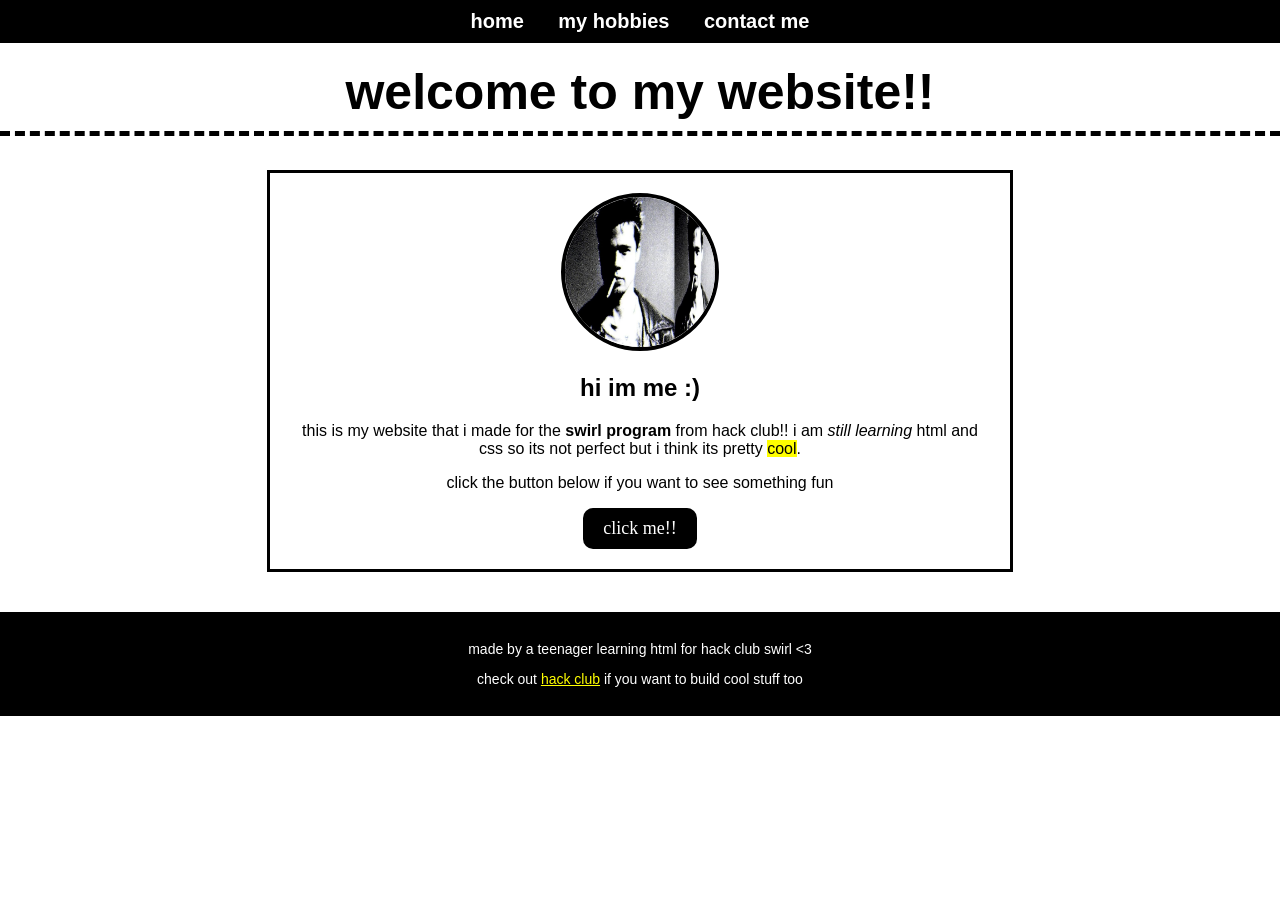
<file: index.html>
<!DOCTYPE html>
<html lang="en">
<head>
  <meta charset="UTF-8">
  <title>my website!!</title>
  <link rel="icon" type="image/svg+xml" href="favicon.svg">
  <link rel="stylesheet" href="style.css">
</head>
<body>

  <div class="navbar">
    <a href="index.html">home</a>
    <a href="hobbies.html">my hobbies</a>
    <a href="contact.html">contact me</a>
  </div>

  <h1>welcome to my website!!</h1>

  <div class="container">
    <img src="746119722_18072299114701716_2659044613807153741_n.jpg"  class="avatar">
    <h2>hi im me :)</h2>
    <p>this is my website that i made for the <strong>swirl program</strong> from hack club!! i am <em>still learning</em> html and css so its not perfect but i think its pretty <mark>cool</mark>.</p>
    <p>click the button below if you want to see something fun</p>
    <button class="fun-btn" onclick="document.getElementById('secret').style.display='block'">click me!!</button>
    <p id="secret" style="display:none;">omg you found the secret message. hi!! thanks for visiting my website :D
      <strong>I dont have anything special im just a normal guy so the content will be less:(
    </strong></p>
  </div>

  <footer>
    <p>made by a teenager learning html for hack club swirl &lt;3</p>
    <p>check out <a href="https://hackclub.com">hack club</a> if you want to build cool stuff too</p>
  </footer>

</body>
</html>
</file>
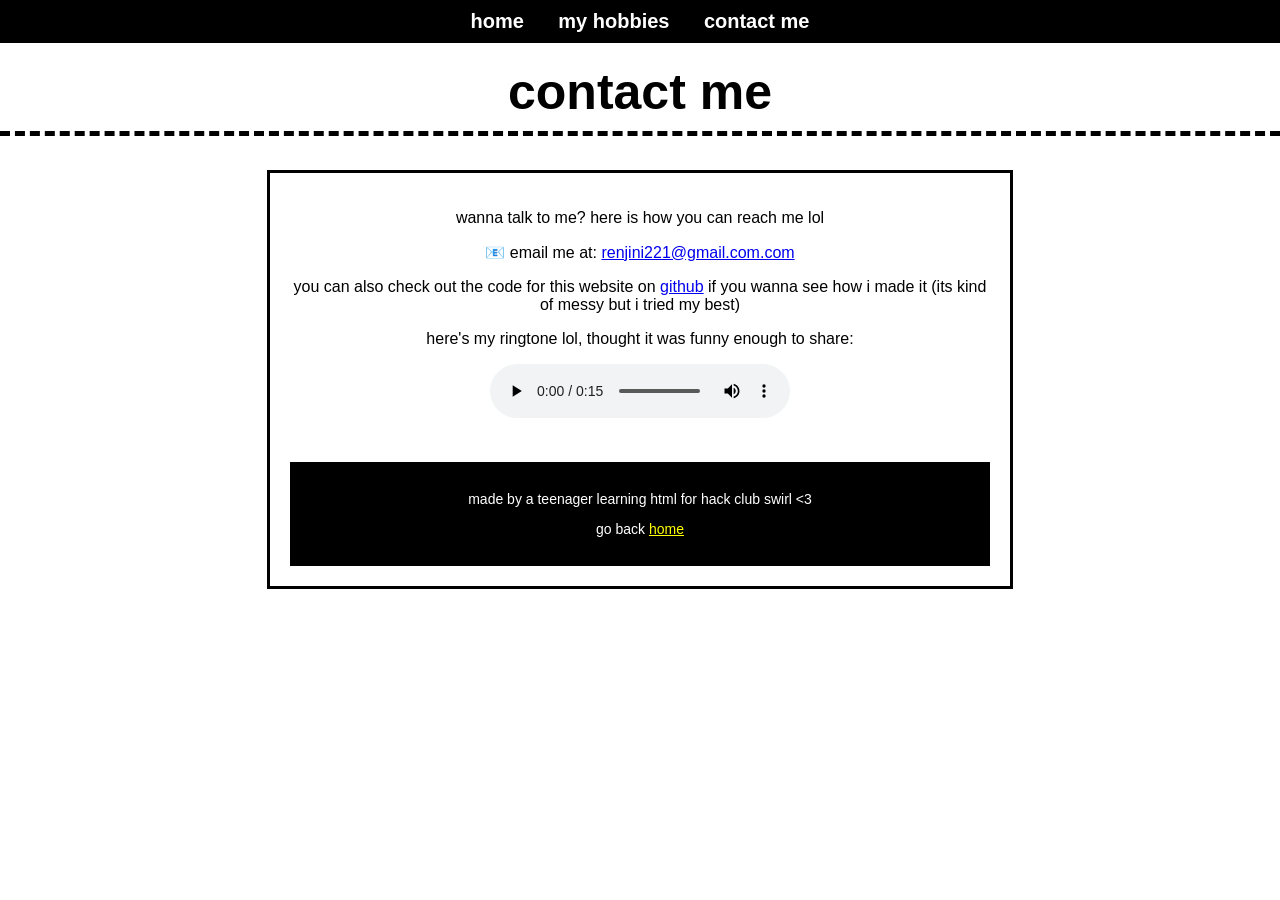
<file: contact.html>
<!DOCTYPE html>
<html lang="en">
<head>
  <meta charset="UTF-8">
  <title>contact me!!</title>
  <link rel="icon" type="image/svg+xml" href="favicon.svg">
  <link rel="stylesheet" href="style.css">
</head>
<body>

  <div class="navbar">
    <a href="index.html">home</a>
    <a href="hobbies.html">my hobbies</a>
    <a href="contact.html">contact me</a>
  </div>

  <h1>contact me</h1>

  <div class="container">
    <p>wanna talk to me? here is how you can reach me lol</p>

    <p>📧 email me at: <a href="mailto:renjini221@gmail.com">renjini221@gmail.com.com</a></p>

    <p>you can also check out the code for this website on <a href="https://github.com/hackclub">github</a> if you wanna see how i made it (its kind of messy but i tried my best)</p>
 <p>here's my ringtone lol, thought it was funny enough to share:</p>
<audio controls>
  <source src="yo-phone-linging-67788.mp3" type="audio/mpeg">
  your browser doesn't support audio, oops.
</audio>
    
  <footer>
    <p>made by a teenager learning html for hack club swirl &lt;3</p>
    <p>go back <a href="index.html">home</a></p>
  </footer>

</body>
</html>
</file>
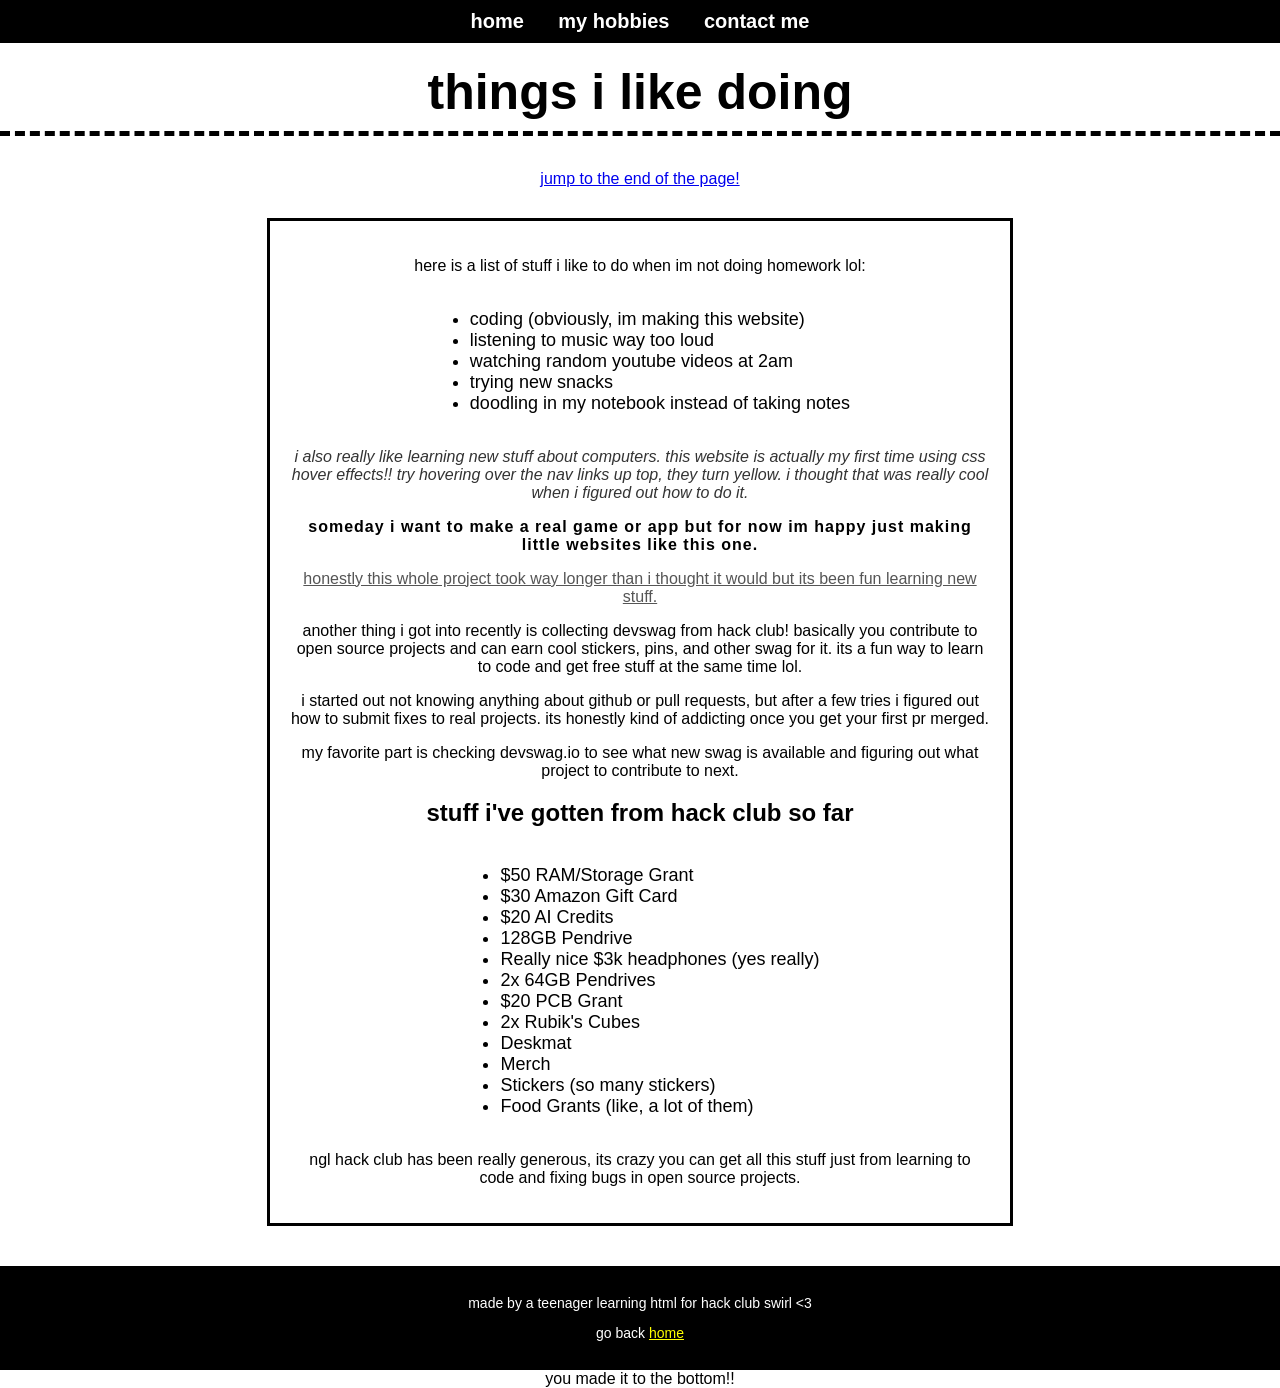
<file: hobbies.html>
<!DOCTYPE html>
<html lang="en">
<head>
  <meta charset="UTF-8">
  <title>my hobbies!!</title>
  <link rel="icon" type="image/svg+xml" href="favicon.svg">
  <link rel="preconnect" href="https://fonts.googleapis.com">
  <link rel="preconnect" href="https://fonts.gstatic.com" crossorigin>
  <link href="https://fonts.googleapis.com/css2?family=Caveat:wght@400;700&display=swap" rel="stylesheet">
  <link rel="stylesheet" href="style.css">
</head>
<body>

  <div class="navbar">
    <a href="index.html">home</a>
    <a href="hobbies.html">my hobbies</a>
    <a href="contact.html">contact me</a>
  </div>

  <h1>things i like doing</h1>
  <p><a href="#bottom">jump to the end of the page!</a></p>

  <div class="container">
    <p>here is a list of stuff i like to do when im not doing homework lol:</p>
    <ul>
      <li>coding (obviously, im making this website)</li>
      <li>listening to music way too loud</li>
      <li>watching random youtube videos at 2am</li>
      <li>trying new snacks</li>
      <li>doodling in my notebook instead of taking notes</li>
    </ul>

    <p id="p1">i also really like learning new stuff about computers. this website is actually my first time using css hover effects!! try hovering over the nav links up top, they turn yellow. i thought that was really cool when i figured out how to do it.</p>
    <p id="p2">someday i want to make a real game or app but for now im happy just making little websites like this one.</p>
    <p id="p3">honestly this whole project took way longer than i thought it would but its been fun learning new stuff.</p>

    <p>another thing i got into recently is collecting devswag from hack club! basically you contribute to open source projects and can earn cool stickers, pins, and other swag for it. its a fun way to learn to code and get free stuff at the same time lol.</p>
    <p>i started out not knowing anything about github or pull requests, but after a few tries i figured out how to submit fixes to real projects. its honestly kind of addicting once you get your first pr merged.</p>
    <p>my favorite part is checking devswag.io to see what new swag is available and figuring out what project to contribute to next.</p>

    <h2>stuff i've gotten from hack club so far</h2>
    <ul>
      <li>$50 RAM/Storage Grant</li>
      <li>$30 Amazon Gift Card</li>
      <li>$20 AI Credits</li>
      <li>128GB Pendrive</li>
      <li>Really nice $3k headphones (yes really)</li>
      <li>2x 64GB Pendrives</li>
      <li>$20 PCB Grant</li>
      <li>2x Rubik's Cubes</li>
      <li>Deskmat</li>
      <li>Merch</li>
      <li>Stickers (so many stickers)</li>
      <li>Food Grants (like, a lot of them)</li>
    </ul>
    <p>ngl hack club has been really generous, its crazy you can get all this stuff just from learning to code and fixing bugs in open source projects.</p>
  </div>

  <footer>
    <p>made by a teenager learning html for hack club swirl &lt;3</p>
    <p>go back <a href="index.html">home</a></p>
  </footer>

  <span id="bottom">you made it to the bottom!!</span>

</body>
</html>
</file>
<file: style.css>
body {
  background-color: white;
  color: black;
  font-family: "Comic Sans MS", "Comic Sans", cursive, sans-serif;
  text-align: center;
  margin: 0;
  padding: 0;
}

h1 {
  font-size: 50px;
  border-bottom: 5px dashed black;
  padding-bottom: 10px;
  margin-top: 20px;
}

.navbar {
  background-color: black;
  padding: 10px;
}

.navbar a {
  color: white;
  text-decoration: none;
  margin: 0 15px;
  font-weight: bold;
  font-size: 20px;
}

.navbar a:hover {
  color: yellow;
  text-decoration: underline;
}

.container {
  max-width: 700px;
  margin: 30px auto;
  padding: 20px;
  border: 3px solid black;
}

img.avatar {
  border: 4px solid black;
  border-radius: 50%;
  width: 150px;
}

ul {
  text-align: left;
  display: inline-block;
  font-size: 18px;
}

.fun-btn {
  background-color: black;
  color: white;
  font-size: 18px;
  padding: 10px 20px;
  border: none;
  border-radius: 10px;
  cursor: pointer;
  font-family: "Comic Sans MS", cursive;
}

.fun-btn:hover {
  background-color: white;
  color: black;
  border: 3px solid black;
}

footer {
  margin-top: 40px;
  background-color: black;
  color: white;
  padding: 15px;
  font-size: 14px;
}

footer a {
  color: yellow;
}
#p1 {
  font-style: italic;
  color: #333;
}

#p2 {
  font-weight: bold;
  letter-spacing: 1px;
}

#p3 {
  text-decoration: underline;
  color: #555;
}
</file>
